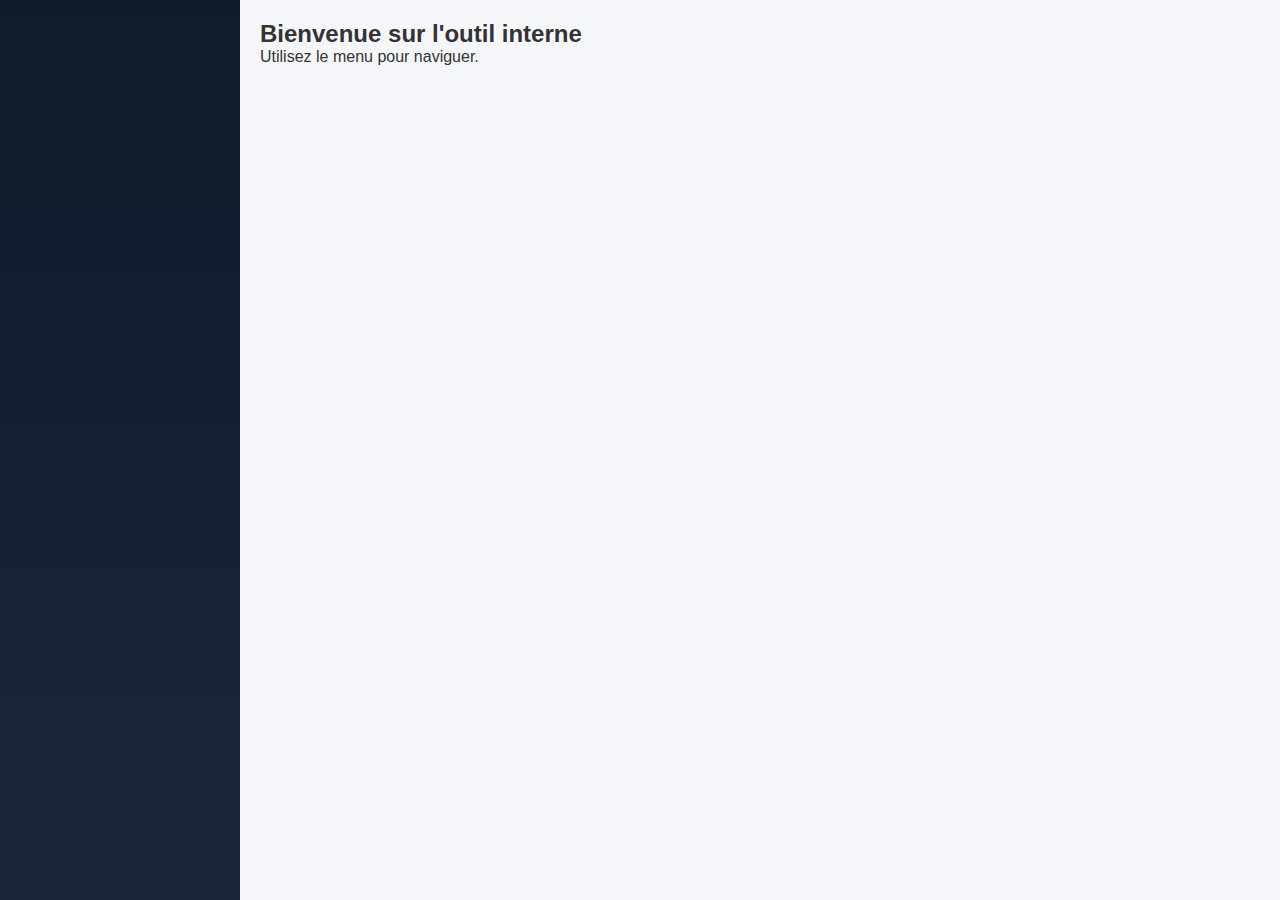
<file: index.html>
<!DOCTYPE html>
<html lang="fr">
<head>
  <meta charset="UTF-8" />
  <meta name="viewport" content="width=device-width, initial-scale=1.0" />
  <title>Outil Interne</title>
  <link rel="stylesheet" href="assets/css/style.css" />
</head>
<body>
  <aside class="sidebar" id="sidebar"></aside>
  <div class="main-content">
    <div id="header"></div>
    <h2>Bienvenue sur l'outil interne</h2>
    <p>Utilisez le menu pour naviguer.</p>
    <div id="footer"></div>
  </div>

  <script type="module">
    import { loadComponent } from "assets/js/components.js";
    loadComponent("sidebar", "js/components/sidebar.html");
    loadComponent("header", "js/components/header.html");
    loadComponent("footer", "js/components/footer.html");
  </script>
  <script type="module" src="assets/js/theme.js"></script>
</body>
</html>
</file>
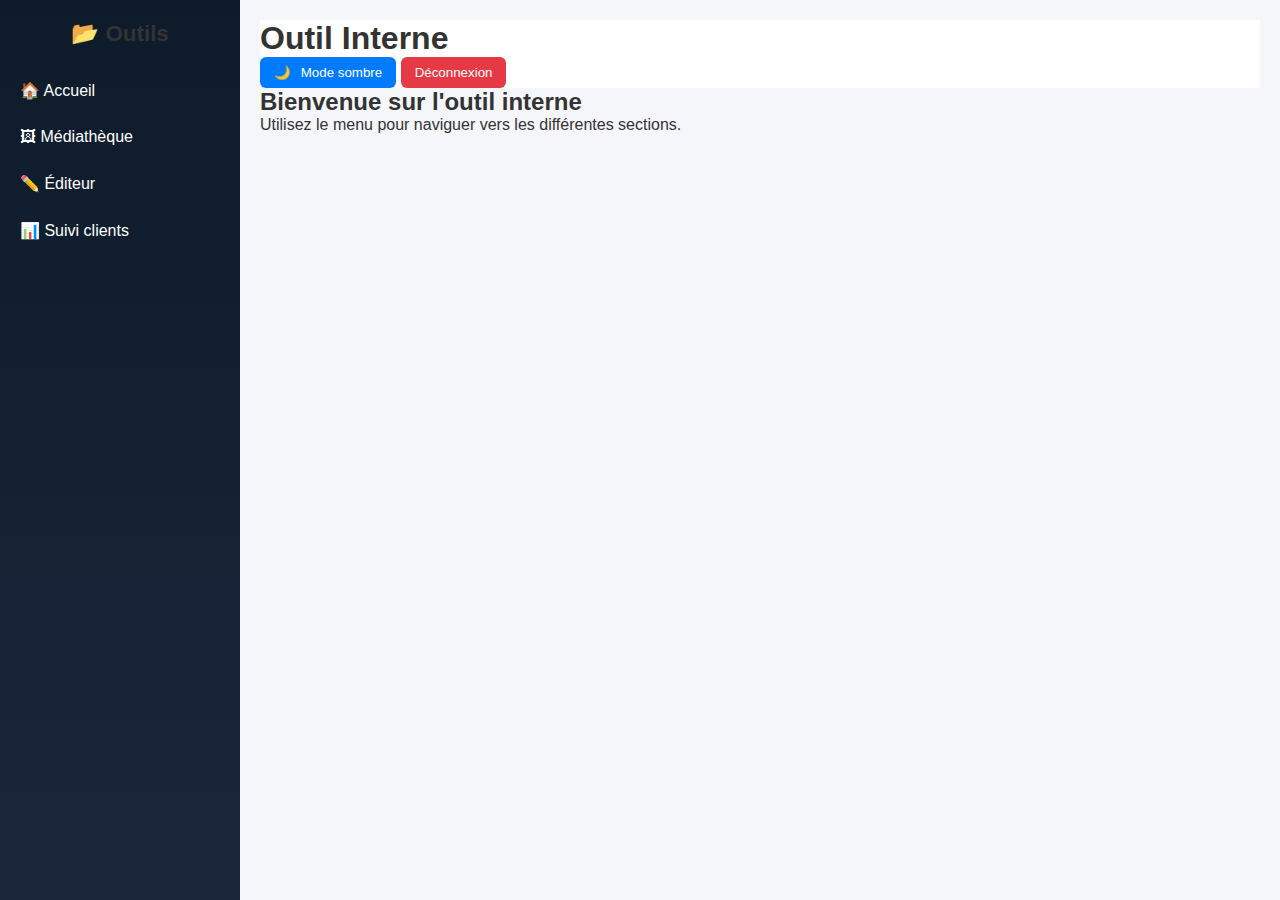
<file: pages/accueil.html>
<!DOCTYPE html>
<html lang="fr">
<head>
  <meta charset="UTF-8" />
  <meta name="viewport" content="width=device-width, initial-scale=1.0" />
  <title>Accueil</title>
  <link rel="stylesheet" href="../assets/css/style.css" />
</head>
<body>
  <aside class="sidebar" id="sidebar"></aside>
  <div class="main-content">
    <div id="header"></div>
    <h2>Bienvenue sur l'outil interne</h2>
    <p>Utilisez le menu pour naviguer vers les différentes sections.</p>
    <div id="footer"></div>
  </div>

  <script type="module">
    import { loadComponent } from "../assets/js/components.js";
    loadComponent("sidebar", "../components/sidebar.html");
    loadComponent("header", "../components/header.html");
    loadComponent("footer", "../components/footer.html");
  </script>
  <script type="module" src="../assets/js/theme.js"></script>
</body>
</html>
</file>
<file: assets/css/style.css>
@import url("base.css");
@import url("layout.css");
@import url("components.css");
@import url("mediatheque.css");
@import url("theme-light.css");
@import url("theme-dark.css");
</file>
